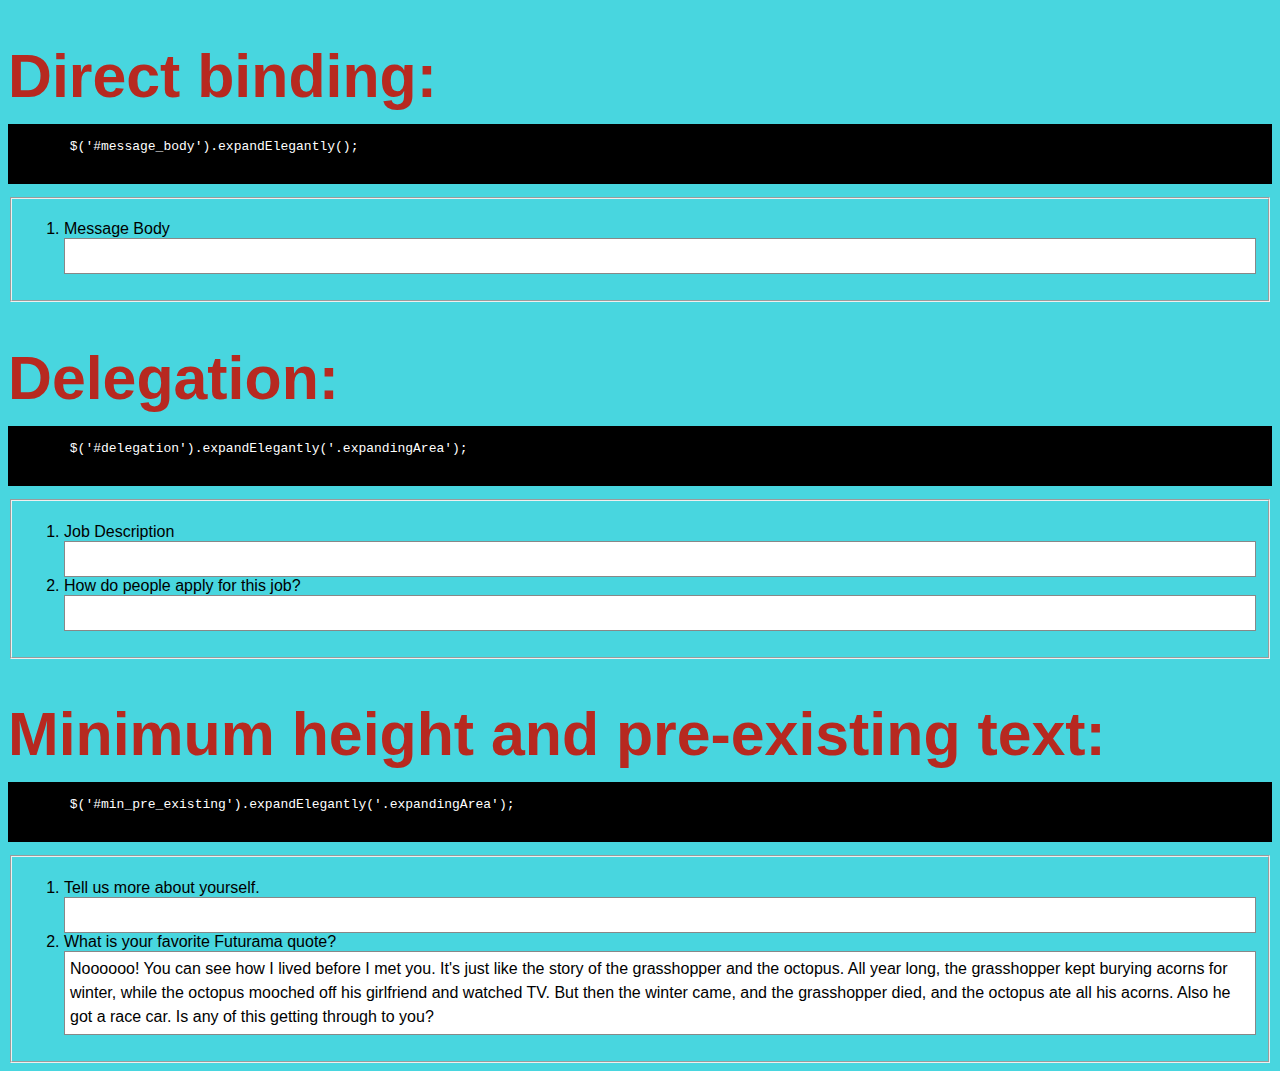
<file: test.html>
<!doctype html>
<html>
  <head>
    <meta charset="utf-8">
    <title>Expanding Text Areas</title>

    <meta name="viewport" content="width=device-width,initial-scale=1">

    <link rel="stylesheet" href="stylesheets/jquery.elegantExpandingTextareas.css">
    <link rel="stylesheet" href="stylesheets/styles.css">

  </head>
  <body>

    <h1>
      Direct binding:
    </h1>

    <pre>
      $('#message_body').expandElegantly();
    </pre>

    <form id="single">
      <fieldset>
        <ol>
          <li>
            <label for="description">Message Body</label>
            <div id="message_body" class="expandingArea">
              <pre><span></span><br></pre>
              <textarea></textarea>
            </div>
          </li>
        </ol>
      </fieldset>
    </form>

    <h1>
      Delegation:
    </h1>

    <pre>
      $('#delegation').expandElegantly('.expandingArea');
    </pre>

    <form id="delegation">
      <fieldset>
        <ol>
          <li>
            <label for="description">Job Description</label>
            <div class="expandingArea">
              <pre><span></span><br></pre>
              <textarea id="description"></textarea>
            </div>
          </li>

          <li>
            <label for="how">How do people apply for this job?</label>
            <div class="expandingArea">
              <pre><span></span><br></pre>
              <textarea id="how"></textarea>
            </div>
          </li>
        </ol>
      </fieldset>
    </form>

    <h1>
      Minimum height and pre-existing text:
    </h1>

    <pre>
      $('#min_pre_existing').expandElegantly('.expandingArea');
    </pre>

    <form id="min_pre_existing">
      <fieldset>
        <ol>
          <li>
            <label for="tell_us_more">Tell us more about yourself.</label>
            <div id="tell_us_more_container" class="expandingArea">
              <pre><span></span><br></pre>
              <textarea id="tell_us_more"></textarea>
            </div>
          </li>
          <li>
            <label for="futurama_quote">What is your favorite Futurama quote?</label>
            <div class="expandingArea">
              <pre><span></span><br></pre>
              <textarea id="futurama_quote">Noooooo! You can see how I lived before I met you. It's just like the story of the grasshopper and the octopus. All year long, the grasshopper kept burying acorns for winter, while the octopus mooched off his girlfriend and watched TV. But then the winter came, and the grasshopper died, and the octopus ate all his acorns. Also he got a race car. Is any of this getting through to you?</textarea>
            </div>
          </li>
        </ol>
      </fieldset>
    </form>

    <script src="javascripts/vendor/jquery-1.7.min.js"></script>
    <script src="javascripts/jquery.elegantExpandingTextareas.js"></script>

    <script>
      (function($) {
        $(function() {
          $('#message_body').expandElegantly();
          $('#delegation').expandElegantly('.expandingArea');
          $('#min_pre_existing').expandElegantly('.expandingArea');
        });
      })(jQuery);
    </script>

  </body>
</html>
</file>
<file: stylesheets/styles.css>
body {
  margin-top: 1.0em;
  background-color: #48d6df;
  font-family: Helvetica, Arial, FreeSans, san-serif;
  color: #000000;
}
#container {
  margin: 0 auto;
  width: 700px;
}
h1 { font-size: 3.8em; color: #b72920; margin-bottom: 3px; }
h1 .small { font-size: 0.4em; }
h1 a { text-decoration: none }
h2 { font-size: 1.5em; color: #b72920; }
h3 { text-align: center; color: #b72920; }
a { color: #b72920; }
.description { font-size: 1.2em; margin-bottom: 30px; margin-top: 30px; font-style: italic;}
.download { float: right; }
pre { background: #000; color: #fff; padding: 15px;}
hr { border: 0; width: 80%; border-bottom: 1px solid #aaa}
.footer { text-align:center; padding-top:30px; font-style: italic; }
</file>
